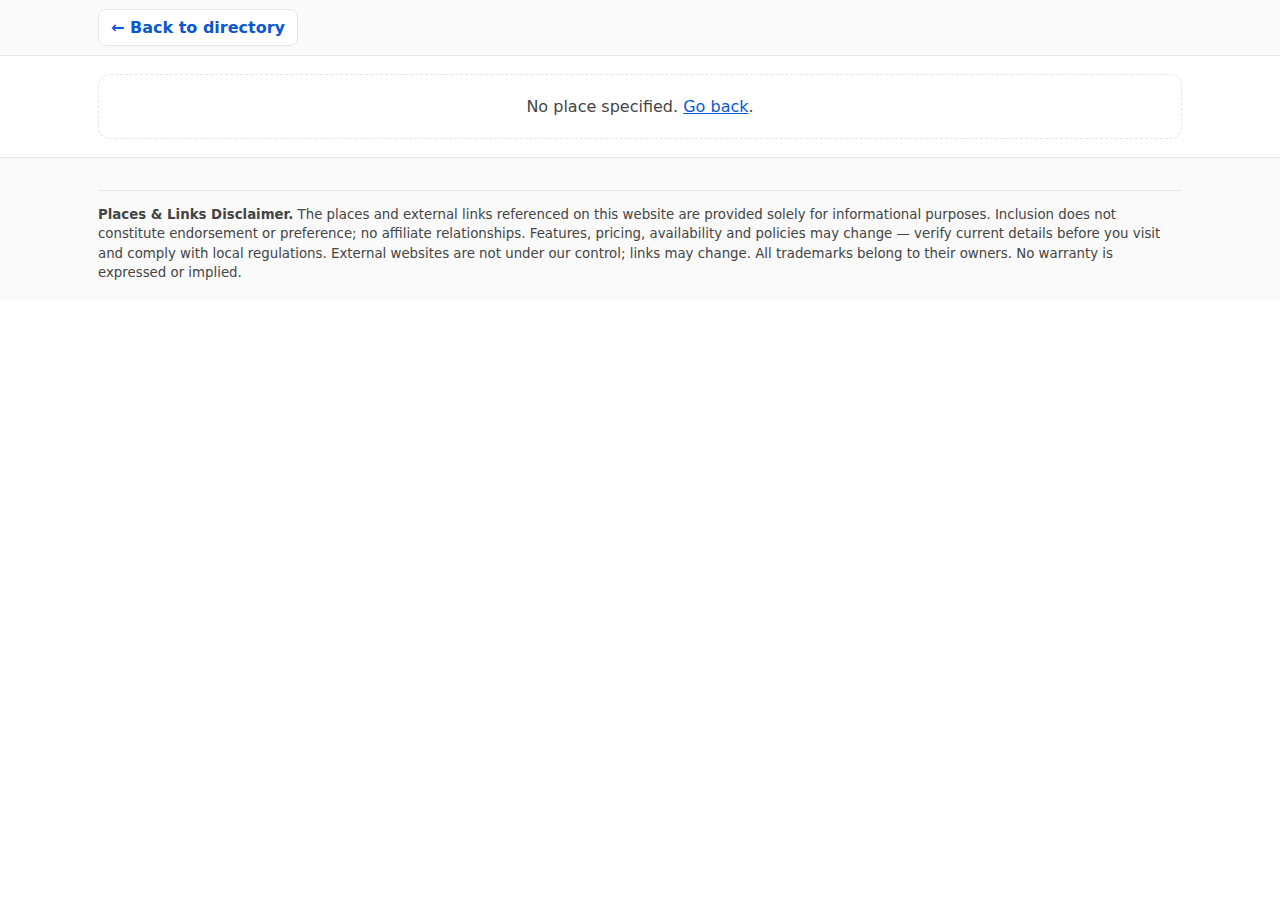
<file: tool.html>
<!-- FILE: tool.html -->
<!doctype html>
<html lang="en">
<head>
  <!-- Basics -->
  <meta charset="utf-8" />
  <meta name="viewport" content="width=device-width, initial-scale=1" />

  <!-- ✅ Placeholders for per-tool SEO (will be updated dynamically via JS) -->
  <title>Place — Best Muscat Directory</title>
  <meta name="description" content="" />

  <link rel="canonical" href="" />

  <meta property="og:type" content="article" />
  <meta property="og:title" content="" />
  <meta property="og:description" content="" />
  <meta property="og:url" content="" />
  <meta property="og:image" content="assets/og-default.jpg" />

  <meta name="twitter:card" content="summary_large_image" />
  <meta name="twitter:title" content="" />
  <meta name="twitter:description" content="" />
  <meta name="twitter:image" content="assets/og-default.jpg" />

  <!-- Favicon & CSS -->
  <link rel="icon" href="favicon.ico" />
  <link rel="stylesheet" href="assets/styles.css" />

  <!-- Performance: preconnect/dns-prefetch to icon providers -->
  <link rel="preconnect" href="https://icon.horse" crossorigin>
  <link rel="preconnect" href="https://www.google.com" crossorigin>
  <link rel="dns-prefetch" href="//icon.horse">
  <link rel="dns-prefetch" href="//www.google.com">


  <!-- Keep your existing helper scripts -->
  <script>
    // Simple utility to get query string param
    function qp(name){ const u=new URL(location.href); return u.searchParams.get(name); }
    function esc(s){ return String(s||"").replace(/[&<>\"']/g, c => ({'&':'&amp;','<':'&lt;','>':'&gt;','"':'&quot;',"'":'&#39;'}[c])); }
    // The Best Muscat directory does not use pricing badges or feature icons.
    function pricingBadge(){ return ""; }
    function iconRow(){ return ""; }
  </script>
</head>

<body>
  <header>
    <div class="wrap">
      <a href="index.html" class="link-btn">← Back to directory</a>
    </div>
  </header>

  <main>
    <div class="wrap" id="tool-wrap">
      <!-- Populated by script -->
    </div>
  </main>

  <footer>
    <div class="wrap">
      <hr class="sep" />
      <small class="disclaimer">
        <strong>Places & Links Disclaimer.</strong> The places and external links referenced on this website are provided solely for informational purposes. Inclusion does not constitute endorsement or preference; no affiliate relationships. Features, pricing, availability and policies may change — verify current details before you visit and comply with local regulations. External websites are not under our control; links may change. All trademarks belong to their owners. No warranty is expressed or implied.
      </small>
    </div>
  </footer>
  <!-- Load shared helpers + SEO logic (CONFIG, setMeta/setOG/setCanonical/addJSONLD, Step 4 router) -->
  <script src="assets/app.js"></script>

  <script>
    (async function(){
      const slug = qp("slug") || qp("id");
      const wrap = document.getElementById("tool-wrap");
      if (!slug) {
        wrap.innerHTML = `<div class="empty">No place specified. <a href="index.html">Go back</a>.</div>`;
        return;
      }
      let tools = [];
      try {
        const res = await fetch("data/tools.json",{cache:"no-store"});
        tools = await res.json();
      } catch (e) {
        wrap.innerHTML = `<div class="empty">Could not load <code>data/tools.json</code>. <a href="index.html">Back</a>.</div>`;
        return;
      }
      const tool = tools.find(t => t.slug === slug || t.id === slug);
      if (!tool) {
        wrap.innerHTML = `<div class="empty">Place not found. <a href="index.html">Back</a>.</div>`;
        return;
      }

      // Build detailed header section
      const badgeHTML = (tool.badges || []).map(b => `<span class="badge highlight">${esc(b)}</span>`).join(" ");
      const ratingChip = tool.rating_overall ? `<span class="rating-chip">${esc(tool.rating_overall.toFixed(2))}</span>` : '';
      const addressLine = tool.address_full ? `<p class="address">${esc(tool.address_full)}</p>` : '';
      // Meta pills: status, busyness, price and first cuisine
      const metaPills = [];
      if (tool.status) metaPills.push(`<span class="pill status-${tool.status.toLowerCase()}">${esc(tool.status)}</span>`);
      if (tool.busyness) metaPills.push(`<span class="pill">${esc(tool.busyness)}</span>`);
      if (tool.price) metaPills.push(`<span class="pill">${esc(tool.price)}</span>`);
      if (tool.cuisines && tool.cuisines.length) metaPills.push(`<span class="pill">${esc(tool.cuisines.join(', '))}</span>`);
      // Action buttons
      const actions = [];
      // Share button always present
      actions.push(`<button class="btn share" id="share-link">Share Link</button>`);
      // Visit website
      if (tool.actions && tool.actions.website) actions.push(`<a class="btn primary" href="${esc(tool.actions.website)}" target="_blank" rel="noopener">Visit</a>`);
      // Call
      if (tool.actions && tool.actions.phone) actions.push(`<a class="btn" href="tel:${esc(tool.actions.phone)}">Call</a>`);
      // Go (maps)
      if (tool.actions && tool.actions.maps_url) actions.push(`<a class="btn" href="${esc(tool.actions.maps_url)}" target="_blank" rel="noopener">Go</a>`);
      const headerHTML = `
        <div class="detail-header">
          <div class="badges">${badgeHTML}</div>
          <h1>${esc(tool.name)}</h1>
          ${ratingChip}
          ${addressLine}
          <div class="meta-pills">${metaPills.join(' ')}</div>
          <div class="actions">${actions.join(' ')}</div>
        </div>
      `;

      // Sticky sub‑navigation
      const navLinks = [];
      if (tool.subscores) navLinks.push('<a href="#rating">Rating</a>');
      if (tool.hours) navLinks.push('<a href="#hours">Opening Hours</a>');
      if (tool.location) navLinks.push('<a href="#location">Location</a>');
      if (tool.faqs && tool.faqs.length) navLinks.push('<a href="#faqs">FAQs</a>');
      const navHTML = navLinks.length ? `<nav class="sticky-nav"><ul>${navLinks.map(l=>`<li>${l}</li>`).join('')}</ul></nav>` : '';

      // Hero image (use logo as fallback)
      const heroHTML = tool.logo ? `<img class="hero-img" src="${esc(tool.logo)}" alt="${esc(tool.name)}">` : '';

      // About section
      const aboutHTML = tool.about && tool.about.length ? `<section id="about" class="section"><h2>About</h2>${tool.about.map(p => `<p>${esc(p)}</p>`).join('')}</section>` : '';

      // Rating & methodology section
      let ratingSection = '';
      if (tool.subscores) {
        const subs = Object.keys(tool.subscores).map(key => `<span class="subscore">${esc(key)} ${esc(tool.subscores[key].toFixed(2))}</span>`).join(' ');
        ratingSection = `<section id="rating" class="section"><h2>Rating</h2>
          ${tool.verified ? '<p><strong>bestMuscat Verified</strong></p>' : ''}
          <p style="font-size:2rem; font-weight:700; margin:0 0 6px;">${esc(tool.rating_overall.toFixed(2))}<small>/10</small></p>
          <p>${esc(tool.methodology_note || '')}</p>
          <div class="subscores">${subs}</div>
        </section>`;
      }

      // Public sentiment card
      let sentimentHTML = '';
      if (tool.public_sentiment) {
        sentimentHTML = `<div class="card-block"><h3>Public Review Sentiment</h3>
          <p>Based on ${esc(String(tool.public_sentiment.count))} ${esc(tool.public_sentiment.source)}</p>
          <p>${esc(tool.public_sentiment.summary || '')}</p>
          <p style="font-size:0.8rem; color:#777;">Last updated ${esc(tool.public_sentiment.last_updated)}</p>
        </div>`;
      }

      // Best times card
      let bestTimesHTML = '';
      if (tool.best_times && tool.best_times.length) {
        const chips = tool.best_times.map(bt => `<span class="chip">${esc(bt.label)} — ${esc(bt.window)}</span>`).join(' ');
        bestTimesHTML = `<div class="card-block"><h3>Best Times to Visit</h3>
          <p>${esc(tool.best_times_note || '')}</p>
          <div class="card-chips">${chips}</div>
        </div>`;
      }

      // Attributes grid
      let attributesHTML = '';
      if (tool.attributes) {
        const att = tool.attributes;
        const leftGroups = [];
        function tagGroup(label, arr) {
          if (!arr || !arr.length) return '';
          return `<div class="tag-group"><span class="label">${esc(label)}:</span><div class="tags">${arr.map(t => `<span class="tag">${esc(t)}</span>`).join(' ')}</div></div>`;
        }
        leftGroups.push(tagGroup('Category', att.category));
        leftGroups.push(tagGroup('Cuisine', att.cuisine));
        leftGroups.push(tagGroup('Meals', att.meals));
        leftGroups.push(tagGroup('Dishes', att.dishes));
        leftGroups.push(tagGroup('Amenities', att.amenities));
        leftGroups.push(tagGroup('Seating', att.seating));
        const leftHTML = leftGroups.filter(Boolean).join('');
        // Right table
        const rows = [];
        if (att.price_range && att.price_range.symbol) rows.push(`<tr><td>Price Range</td><td>${esc(att.price_range.symbol)} ${esc(att.price_range.approx_aed||'')}</td></tr>`);
        const rightHTML = `<table>${rows.join('')}</table>`;
        attributesHTML = `<section id="attributes" class="section"><h2>Details</h2><div class="attributes"><div class="attr-left">${leftHTML}</div><div class="attr-right">${rightHTML}</div></div></section>`;
      }

      // Opening hours section
      let hoursHTML = '';
      if (tool.hours) {
        const rows = Object.keys(tool.hours).map(day => `<tr><td>${esc(day)}</td><td>${esc(tool.hours[day][0])}</td><td>${esc(tool.hours[day][1])}</td></tr>`).join('');
        hoursHTML = `<section id="hours" class="section"><h2>${esc(tool.name)} Opening Hours</h2><table class="hours-table"><tr><th>Day</th><th>Opening</th><th>Closing</th></tr>${rows}</table></section>`;
      }

      // Location section
      let locationHTML = '';
      if (tool.location) {
        const loc = tool.location;
        const mapEmbed = loc.map_embed ? `<div class="map-embed">${loc.map_embed}</div>` : '';
        const websiteRow = loc.website ? `<p><a href="${esc(loc.website)}" target="_blank" rel="noopener">Website ↗</a></p>` : '';
        const phoneRow = loc.phone ? `<p><a href="tel:${esc(loc.phone)}">Call</a></p>` : '';
        const directionsRow = tool.actions && tool.actions.maps_url ? `<p><a href="${esc(tool.actions.maps_url)}" target="_blank" rel="noopener">Get Directions ↗</a></p>` : '';
        locationHTML = `<section id="location" class="section"><h2>Location</h2>${mapEmbed}<p><strong>Neighbourhood:</strong> ${esc(loc.neighborhood)}</p><p><strong>Address:</strong> ${esc(loc.address)}</p>${websiteRow}${phoneRow}${directionsRow}</section>`;
      }

      // FAQs section
      let faqsHTML = '';
      if (tool.faqs && tool.faqs.length) {
        const items = tool.faqs.map(f => `<div class="faq-item"><p class="q">${esc(f.q)}</p><p class="a">${esc(f.a)}</p></div>`).join('');
        faqsHTML = `<section id="faqs" class="section"><h2>FAQs</h2><div class="faqs">${items}</div></section>`;
      }

      // Related places (same as before)
      let related = tools.filter(t => t.slug !== tool.slug && (t.categories||[])[0] === (tool.categories||[])[0]).slice(0,6);
      const relHTML = related.map(t => `
        <article class="card">
          ${t.logo ? `<img class="logo" src="${esc(t.logo)}" alt="${esc(t.name)} logo" loading="lazy" />` : `<div class="logo">${esc((t.name||'').split(/\s+/).slice(0,2).map(p=>p[0]).join('').toUpperCase())}</div>`}
          <div style="flex:1">
            <div class="title">
              <h3 style="margin:0;font-size:1rem">${esc(t.name)}</h3>
              <span class="right">${pricingBadge(t.pricing)}</span>
            </div>
            <p style="margin:6px 0 8px; color:#333">${esc(t.tagline || (t.description||'').slice(0,120))}</p>
            <div class="badges">${(t.categories||[]).slice(0,2).map(c=>`<span class="badge">${esc(c)}</span>`).join(' ')}</div>
          </div>
          <div class="cta"><a href="tool.html?slug=${encodeURIComponent(t.slug)}">View</a></div>
        </article>
      `).join('');
      const relatedSection = `<hr class="sep" /><section><h2 style="font-size:1.1rem">Related places</h2><div class="related">${relHTML || '<div class="empty">No related places found.</div>'}</div></section>`;

      wrap.innerHTML = headerHTML + navHTML + heroHTML + aboutHTML + ratingSection + sentimentHTML + bestTimesHTML + attributesHTML + hoursHTML + locationHTML + faqsHTML + relatedSection;

      // Share button functionality
      const shareBtn = document.getElementById('share-link');
      if (shareBtn) {
        shareBtn.addEventListener('click', () => {
          navigator.clipboard.writeText(window.location.href).then(() => {
            const orig = shareBtn.textContent;
            shareBtn.textContent = 'Copied!';
            setTimeout(() => { shareBtn.textContent = orig; }, 2000);
          });
        });
      }

    })();
  </script>
</body>
</html>
</file>
<file: assets/styles.css>
/* FILE: assets/styles.css */
:root {
  --maxw: 1120px;
  --gap: 14px;
  --chip: #eef2f7;
  --chip-on:#d6e4ff;
  --muted:#555;
  --border:#e6e6e6;
  --bg:#fafafa;
  --brand:#0b57d0;
}
* { box-sizing: border-box; }
body { margin:0; font-family: system-ui, -apple-system, Segoe UI, Roboto, Arial, sans-serif; color:#111; background:#fff; }
a { color: var(--brand); }
header { border-bottom:1px solid var(--border); background:var(--bg); }
.wrap { max-width: var(--maxw); margin: 0 auto; padding: 18px; }
h1 { font-size: 1.6rem; margin: 0 0 6px; }
.lead { color: var(--muted); margin: 0 0 10px; }
.bar { display:flex; flex-wrap:wrap; gap: var(--gap); align-items:center; margin: 12px 0; }
.bar input[type="search"] { flex: 1 1 280px; padding:10px 12px; border:1px solid var(--border); border-radius:8px; }
.bar select { padding:10px 12px; border:1px solid var(--border); border-radius:8px; background:#fff; }
.chips { display:flex; flex-wrap:wrap; gap:8px; margin: 12px 0; }
.chip { padding:8px 10px; border-radius:999px; background:var(--chip); cursor:pointer; border:1px solid var(--border); user-select:none; }
.chip[aria-pressed="true"] { background: var(--chip-on); border-color:#a3c0ff; }
.count { color: var(--muted); font-size: 0.95rem; margin: 6px 0 12px; }
/* Layout the results in a responsive three‑column grid. auto‑fill ensures we get
   as many columns as will fit, down to a minimum width of 280px. */
.grid {
  display: grid;
  grid-template-columns: repeat(auto-fill, minmax(280px, 1fr));
  gap: var(--gap);
}
.card {
  border:1px solid var(--border);
  border-radius:12px;
  background:#fff;
  display:flex;
  flex-direction:column;
  overflow:hidden;
}
/* The first child of the card is the logo link wrapping the image or initials.
   Make it span the full width and maintain a fixed height. */
.card .logo-link {
  display:block;
}
.card .logo {
  width:100%;
  height:180px;
  object-fit:cover;
  border-radius:12px 12px 0 0;
  background:#f3f3f3;
  display:flex;
  align-items:center;
  justify-content:center;
  font-weight:700;
  font-size:2rem;
}
.title {
  display:flex;
  align-items:center;
  gap:8px;
  flex-wrap:wrap;
  margin-bottom:4px;
}
.badges { display:flex; gap:6px; flex-wrap:wrap; margin-top:6px; }
.badge { background:#f1f1f1; border-radius:999px; padding:2px 8px; font-size:.8rem; border:1px solid var(--border); }
.tags { display:flex; gap:6px; flex-wrap:wrap; margin-top:6px; }
.tag { background:#fafafa; border:1px dashed var(--border); border-radius:6px; padding:2px 6px; font-size:.8rem; color:#333; }
.cta {
  margin-top:12px;
}
.cta a {
  display:inline-block;
  padding:8px 10px;
  border-radius:8px;
  background:var(--brand);
  color:#fff;
  text-decoration:none;
  font-weight:600;
}
nav.pagination { display:flex; justify-content:center; align-items:center; gap:10px; margin: 18px 0; }
nav.pagination button { padding:8px 12px; border-radius:8px; border:1px solid var(--border); background:#fff; cursor:pointer; }
nav.pagination button[disabled]{ opacity:.5; cursor:not-allowed; }
details.checklist { border:1px solid var(--border); border-radius:12px; padding:12px 14px; background:#fff; margin: 18px 0; }
footer { border-top:1px solid var(--border); background:var(--bg); }
small.disclaimer { display:block; color:#444; line-height:1.45; }
.empty { padding:22px; border:1px dashed var(--border); border-radius:12px; background:#fff; text-align:center; color:#444; }
.meta { display:flex; gap:8px; align-items:center; color:#444; font-size:.9rem; }
.icons { display:none; }
.right { display:none; }
.toolbar { display:flex; flex-wrap:wrap; gap: var(--gap); align-items:center; justify-content:space-between; }
.link-btn { padding:8px 12px; border-radius:8px; border:1px solid var(--border); background:#fff; text-decoration:none; color:var(--brand); font-weight:600;}
.visually-hidden { position:absolute !important; height:1px; width:1px; overflow:hidden; clip:rect(1px,1px,1px,1px); white-space:nowrap; }
hr.sep { border:0; border-top:1px solid var(--border); margin:14px 0; }
.tool-hero { display:flex; gap:14px; align-items:flex-start; }
.tool-hero .logo { width:80px; height:80px; font-size:1.2rem; }
.related { display:grid; grid-template-columns: repeat(1, minmax(0,1fr)); gap: var(--gap); }
@media (min-width:700px){ .related{ grid-template-columns: repeat(2, minmax(0,1fr)); } }

/* button styles (added 2025-08-24) */
.pager-numbers { display: inline-flex; gap: 6px; align-items: center; margin: 0 10px; flex-wrap: wrap; }
.page-btn { border: 1px solid #ddd; background: #fff; border-radius: 8px; padding: 4px 10px; font-size: 0.95rem; cursor: pointer; }
.page-btn:hover { background: #f6f6f6; }
.page-btn.active { background: #111; color: #fff; border-color: #111; }
.dots { color: #999; padding: 0 2px; }

/* Primary (blue) chip */
.chip--primary {
  background: #0b5fff;
  color: #fff;
  border-color: #0b5fff;
}
.chip--primary:hover { background: #0a52e3; border-color: #0a52e3; }
.chip--primary:active { transform: translateY(1px); }
.chip--primary:focus-visible { outline: 2px solid #0b5fff; outline-offset: 2px; }

/* Extra safety: if the element has the id, make it blue even without the class */
#clear-filters {
  background: #0b5fff;
  color: #fff;
  border-color: #0b5fff;
}

/* -------------------------------------------
   Category chip counts (little number badges)
   - Shows a small rounded badge with the count
   - Turns inverted when the chip is active
   ------------------------------------------- */

/* Default badge on all chips */
.chip .chip-count {
  margin-left: .4rem;     /* space between label and badge */
  background: #eee;       /* light gray badge background */
  border-radius: 10px;    /* pill shape */
  padding: 0 .45rem;      /* horizontal padding for legibility */
  font-size: .85em;       /* slightly smaller than chip text */
}

/* When a chip is active/pressed, invert the badge for contrast */
.chip.active .chip-count {
  background: #111;       /* match active chip’s dark background */
  color: #fff;            /* white text for contrast */
}

/* -------------------------------------------
   Best Things to Do Section
   Inspired by bestdubai.com
   ------------------------------------------- */
.best-things {
  margin: 30px 0;
  padding-top: 10px;
}
.best-things .section-head {
  margin-bottom: 20px;
}
.best-things .section-head h2 {
  font-size: 1.6rem;
  margin-bottom: 6px;
}
.best-things .section-head .tagline {
  color: var(--muted);
  font-size: 0.95rem;
  max-width: 650px;
  line-height: 1.4;
  margin: 0 0 12px;
}
.best-things .tabs {
  display: flex;
  align-items: center;
  flex-wrap: wrap;
  gap: 10px;
  margin-top: 10px;
}
.best-things .tabs .tab {
  padding: 8px 14px;
  border-radius: 20px;
  border: 1px solid var(--border);
  background: var(--chip);
  cursor: pointer;
  font-weight: 600;
}
.best-things .tabs .tab.active {
  background: var(--brand);
  color: #fff;
  border-color: var(--brand);
}
.best-things .tabs .see-all {
  margin-left: auto;
  text-decoration: none;
  font-size: 0.9rem;
  font-weight: 600;
  color: var(--brand);
}
.best-things-content {
  display: flex;
  flex-wrap: wrap;
  gap: var(--gap);
}
.featured-card {
  flex: 1 1 58%;
  border: 1px solid var(--border);
  border-radius: 12px;
  background: #fff;
  overflow: hidden;
  display: flex;
  flex-direction: column;
  min-width: 300px;
}
.featured-card img {
  width: 100%;
  height: 240px;
  object-fit: cover;
  display: block;
}
.featured-card .content {
  padding: 16px;
}
.featured-card .rank {
  font-size: 0.8rem;
  font-weight: 700;
  color: var(--brand);
  margin-bottom: 4px;
}
.featured-card .name {
  font-size: 1.4rem;
  font-weight: 700;
  margin: 0;
}
.featured-card .meta {
  margin-top: 4px;
  font-size: 0.9rem;
  color: var(--muted);
}
.featured-card .desc {
  margin-top: 10px;
  font-size: 0.95rem;
  line-height: 1.4;
}
.featured-card .score-box {
  margin-top: 14px;
  display: flex;
  flex-wrap: wrap;
  gap: 8px;
  align-items: flex-start;
}
.score-summary {
  font-size: 2rem;
  font-weight: 700;
  color: var(--brand);
  margin-right: 12px;
}
.score-summary small {
  font-size: 0.8rem;
  font-weight: 600;
  color: #666;
}
.score-breakdown {
  display: grid;
  grid-template-columns: 1fr 1fr;
  gap: 6px 12px;
  font-size: 0.85rem;
}
.score-breakdown span {
  display: flex;
  justify-content: space-between;
}
.top-listings {
  flex: 1 1 38%;
  display: flex;
  flex-direction: column;
  gap: var(--gap);
  min-width: 250px;
}
.listing-card {
  display: flex;
  align-items: center;
  border: 1px solid var(--border);
  border-radius: 12px;
  background: #fff;
  overflow: hidden;
}
.listing-card img {
  width: 88px;
  height: 88px;
  object-fit: cover;
  flex-shrink: 0;
}
.listing-card .info {
  padding: 10px 12px;
  flex: 1;
}
.listing-card .info .name {
  font-size: 1.05rem;
  font-weight: 600;
  margin: 0 0 4px;
}
.listing-card .info .sub {
  font-size: 0.8rem;
  color: var(--muted);
  margin: 0;
}
.listing-card .info .status {
  font-size: 0.75rem;
  font-weight: 600;
  padding: 2px 6px;
  border-radius: 8px;
  margin-top: 4px;
  display: inline-block;
}
.listing-card .info .status.open {
  background: #e8f7e8;
  color: #107810;
}
.listing-card .info .status.closed {
  background: #fbeaea;
  color: #a42525;
}
.listing-card .score {
  padding: 0 10px;
  font-weight: 700;
  color: #0a762e;
  font-size: 1rem;
}
@media (max-width: 800px) {
  .best-things-content {
    flex-direction: column;
  }
  .featured-card, .top-listings {
    flex: 1 1 100%;
  }
}

/* -------------------------------------------
   Subscribe box styles (newsletter signup)
   - Lightweight, accessible layout that works on mobile
   - Matches your existing visual tone
   ------------------------------------------- */
.subscribe {
  margin: 24px 0;
  padding: 16px;
  background: #f8f9fb;
  border: 1px solid #e6e8eb;
  border-radius: 12px;
}
.subscribe h2 {
  margin: 0 0 8px;
  font-size: 1.12rem;
}
.subscribe .small {
  font-size: .9rem;
  color: #666;
  margin: 0 0 8px;
}
.subscribe form {
  display: flex;
  gap: 8px;
  flex-wrap: wrap;              /* stack on small screens */
  align-items: center;
  margin: 6px 0;
}
/* Style both name (text) and email inputs in the subscribe box */
.subscribe input[type="text"],
.subscribe input[type="email"] {
  flex: 1;
  min-width: 220px;
  padding: 10px 12px;
  border: 1px solid #d0d5dd;
  border-radius: 10px;
}
.subscribe .consent {
  font-size: .9rem;
  color: #444;
  display: flex;
  align-items: center;
  gap: 6px;
}
.subscribe button {
  padding: 10px 14px;
  border-radius: 10px;
  border: 1px solid #0b5fff;
  background: #0b5fff;
  color: #fff;
  cursor: pointer;
}
.subscribe button:hover {
  background: #0a52e3;
  border-color: #0a52e3;
}

/* Screen-reader-only utility (already used elsewhere) */
.sr-only {
  position: absolute; width: 1px; height: 1px; padding: 0; margin: -1px;
  overflow: hidden; clip: rect(0,0,0,0); white-space: nowrap; border: 0;
}

/* -------------------------------------------
   Category chip counts (little number badges)
   - Shows a small rounded badge with the count
   - Turns inverted when the chip is active
   ------------------------------------------- */
.chip .chip-count {
  margin-left: .4rem;     /* space between label and badge */
  background: #eee;       /* light gray badge background */
  border-radius: 10px;    /* pill shape */
  padding: 0 .45rem;      /* horizontal padding for legibility */
  font-size: .85em;       /* slightly smaller than chip text */
}
.chip.active .chip-count {
  background: #111;       /* match active chip’s dark background */
  color: #fff;            /* white text for contrast */
}

/* ===== Book Banner (index.html) ===== */
.book-banner {
  margin: 32px 0 16px;
  background: linear-gradient(135deg, #f6f8ff 0%, #eef3ff 100%);
  border: 1px solid var(--border);
  border-radius: 14px;
  box-shadow: 0 6px 18px rgba(17,24,39,.05);
}
.book-banner__inner {
  max-width: var(--maxw);
  margin: 0 auto;
  padding: 22px;
  display: grid;
  grid-template-columns: 1fr;
  gap: 18px;
}
@media (min-width: 900px) {
  .book-banner__inner {
    grid-template-columns: 1.3fr 1fr; /* text left, visual right */
    align-items: center;
  }
}
.book-banner__title {
  margin: 0;
  font-size: 1.5rem;
  line-height: 1.2;
}
.book-banner__subtitle {
  margin: 4px 0 12px;
  font-size: 1rem;
  color: var(--muted);
}
.book-banner__blurb {
  margin: 0 0 10px;
  color: #222;
}
.book-banner__points {
  margin: 0 0 14px;
  padding-left: 18px;
}
.book-banner__points li { margin: 6px 0; }

.book-banner__ctas {
  display: flex;
  flex-wrap: wrap;
  gap: 10px;
  margin: 6px 0 6px;
}
.btn {
  display: inline-block;
  text-decoration: none;
  border-radius: 10px;
  padding: 10px 14px;
  border: 1px solid #d9e2ff;
  font-weight: 600;
}
.btn.primary {
  background: #0b57d0;
  color: #fff;
  border-color: #0b57d0;
}
.btn.primary:hover { filter: brightness(0.95); }
.btn.subtle {
  background: #fff;
  color: #0b57d0;
}
.btn.subtle:hover { background: #f5f7ff; }

.book-banner__note {
  margin: 8px 0 0;
  font-size: .95rem;
  color: #333;
}

.book-banner__stats {
  display: flex;
  flex-wrap: wrap;
  gap: 10px 14px;
  margin-top: 10px;
  font-size: .9rem;
  color: #333;
}
@media (max-width: 700px) {
  .book-banner__stats { display: none; }
}

/* Right-side visual */
.book-banner__visual {
  display: grid;
  place-items: center;
}
.book-banner__visual img {
  width: 260px;
  height: auto;
  border-radius: 10px;
  box-shadow: 0 12px 24px rgba(17,24,39,.15);
  border: 1px solid var(--border);
  background: #fff;
}

/* ================================
   Book Banner: Note styling
   -------------------------------
   This styles the "living appendix"
   message that appears above the
   book title in the banner.
   ================================ */
.book-banner__note {
  margin: 0 0 14px;     /* add bottom spacing before the title */
  font-size: 1rem;      /* keep text at a readable base size */
  color: #111;          /* dark neutral text color for emphasis */
}

/* When the note text is wrapped in <strong><em>...</em></strong>,
   apply a branded highlight style (blue, italic, bold). */
.book-banner__note strong em {
  color: #0b57d0;       /* brand blue highlight */
  font-style: italic;   /* italic for emphasis */
  font-weight: 600;     /* semi-bold weight for visibility */
}

/* Reserve space for logos so cards don't jump when images load */
.card .logo,
.logo-link .logo,
img.logo {
  width: 64px;
  height: 64px;
  flex: 0 0 64px;
  object-fit: contain;
}

/* Chip count bubble: reserve space so chip width doesn't jump */
.chip .chip-count {
  display: inline-block;
  min-width: 1.8em;
  text-align: center;
}

/* Paint large lists faster; the browser can skip offscreen cards */
.card {
  content-visibility: auto;
  contain-intrinsic-size: 200px;
}
/* ==============================
   HERO (Top Banner)
   ============================== */
.hero {
  display: flex;
  justify-content: center;
  padding: 24px 18px 12px;
}

.hero-card {
  width: 100%;
  max-width: var(--maxw); /* aligns with .wrap */
  background: #0b2a57;            /* deep navy */
  color: #fff;
  border-radius: 28px;
  padding: 44px 28px;
  text-align: center;
  box-shadow: 0 10px 30px rgba(0,0,0,.18);
}

.hero-logo {
  height: 48px;                    /* tweak if your logo looks too small/big */
  margin-bottom: 10px;
  object-fit: contain;
}

.hero-title {
  font-size: 42px;
  line-height: 1.2;
  font-weight: 800;
  margin: 6px 0 10px;
}

.hero-subtitle {
  font-size: 18px;
  line-height: 1.6;
  opacity: .95;
  margin: 0 auto 18px;
  max-width: 720px;
}

.hero-try {
  display: inline-flex;
  align-items: center;
  gap: 10px;
  flex-wrap: wrap;
  justify-content: center;
  margin-top: 8px;
}

.hero-try > span {
  opacity: .9;
}

.hero .chip {
  display: inline-block;
  font-size: 14px;
  padding: 8px 12px;
  border-radius: 999px;
  background: #ffffff;
  color: #0b2a57;
  text-decoration: none;
  border: 1px solid rgba(255,255,255,.6);
  transition: transform .08s ease, box-shadow .12s ease;
}

.hero .chip:hover {
  transform: translateY(-1px);
  box-shadow: 0 4px 14px rgba(0,0,0,.18);
}

/* Rounded container edges on very small screens look better with tighter radius */
@media (max-width: 520px) {
  .hero-card { border-radius: 20px; padding: 28px 18px; }
  .hero-title { font-size: 32px; }
  .hero-subtitle { font-size: 16px; }
}

/* ==============================
   STICKY HEADER
   ============================== */
.site-header {
  position: sticky;
  top: 0;
  z-index: 1000;
  background: #ffffff;
  border-bottom: 1px solid #ddd;
}

.header-wrap {
  max-width: 1200px;
  margin: 0 auto;
  padding: 10px 20px;
  display: flex;
  align-items: center;
  justify-content: space-between;
  gap: 20px;
}

.header-logo img {
  height: 40px;
  display: block;
}

.header-search {
  flex: 1;
  display: flex;
  justify-content: center;
}

.header-search input {
  width: 100%;
  max-width: 480px;
  padding: 8px 12px;
  border: 1px solid #ccc;
  border-radius: 6px;
  font-size: 15px;
}

.header-actions {
  display: flex;
  align-items: center;
}

.btn-suggest {
  display: inline-block;
  background: #0b2a57;
  color: #fff;
  padding: 8px 14px;
  border-radius: 6px;
  font-size: 14px;
  text-decoration: none;
  transition: background .2s;
}

.btn-suggest:hover {
  background: #0d356e;
}

/* =========================================
   CARD: Top-image layout (3-col grid friendly)
   ========================================= */
.card.card--place {
  display: flex;
  flex-direction: column;
  background: #fff;
  border: 1px solid #e7e7e7;
  border-radius: 16px;
  overflow: hidden;                /* so the image corners are rounded */
  box-shadow: 0 4px 14px rgba(0,0,0,.04);
  transition: transform .08s ease, box-shadow .12s ease;
}

.card.card--place:hover {
  transform: translateY(-2px);
  box-shadow: 0 10px 24px rgba(0,0,0,.08);
}

.card-img {
  display: block;
  width: 100%;
  height: 190px;                   /* adjust to taste (160–220 looks good) */
  background: #f4f6f8;
  position: relative;
}

.card-img img {
  width: 100%;
  height: 100%;
  object-fit: cover;               /* full-bleed */
  display: block;
}

.card-img.img-fallback {
  background: linear-gradient(135deg, #0b2a57 0%, #174a8b 100%);
  color: #fff;
}

.card-img .img-placeholder {
  width: 100%;
  height: 100%;
  font-weight: 800;
  font-size: 42px;
  letter-spacing: 1px;
  display: flex;
  align-items: center;
  justify-content: center;
}

.card-body {
  padding: 12px 14px 14px;
  display: flex;
  flex-direction: column;
  gap: 8px;
}

.card-title {
  margin: 0;
  font-size: 1.05rem;
  line-height: 1.35;
}

.card-title .card-link {
  color: inherit;
  text-decoration: none;
}

.card-title .card-link:hover {
  text-decoration: underline;
}

.card-sub {
  margin: 0;
  color: #333;
}

.card .badges,
.card .tags {
  display: flex;
  gap: 6px;
  flex-wrap: wrap;
}

.card .badge {
  background: #eef2f7;
  color: #243447;
  padding: 4px 8px;
  border-radius: 999px;
  font-size: 12px;
}

.card .tag {
  background: #fafafa;
  border: 1px solid #eee;
  color: #444;
  padding: 4px 8px;
  border-radius: 999px;
  font-size: 12px;
}

.card .cta {
  margin-top: 6px;
}

.card .cta a {
  display: inline-block;
  padding: 8px 12px;
  border-radius: 8px;
  text-decoration: none;
  background: #0b2a57;
  color: #fff;
  font-size: 14px;
}

.card .cta a:hover { background: #0d356e; }

/* Keep 3 columns behaving nicely on small screens */
@media (max-width: 1024px) { .card-img { height: 180px; } }
@media (max-width: 820px)  { .card-img { height: 170px; } }
@media (max-width: 680px)  { .card-img { height: 160px; } }

/* ==============================
   Category showcase (horizontal)
   ============================== */
.cat-section { margin: 24px 0 12px; }
.section-head {
  display: flex; align-items: center; justify-content: space-between;
  gap: 12px; margin-bottom: 12px;
}
.section-head h2 { margin: 0; font-size: 1.25rem; }
.section-head .see-all {
  text-decoration: none; font-weight: 600;
  display: inline-flex; align-items: center; gap: 6px;
}

.hscroll {
  display: flex; gap: 16px;
  overflow-x: auto; overflow-y: hidden;
  padding: 4px 2px 8px;
  scroll-snap-type: x proximity;
}
.hscroll::-webkit-scrollbar { height: 10px; }
.hscroll::-webkit-scrollbar-thumb { background: #d9d9d9; border-radius: 20px; }

.hscroll .card { 
  flex: 0 0 calc(33.333% - 11px);   /* show ~3 cards by default */
  min-width: 300px;                  /* ensures 3 visible on typical laptops */
  scroll-snap-align: start;
}

/* tighten on smaller screens */
@media (max-width: 1024px) { .hscroll .card { min-width: 280px; } }
@media (max-width: 820px)  { .hscroll .card { min-width: 260px; } }

/* Places to visit section */
.topics { margin: 24px 0 8px; }
.topics .section-head { display:flex; align-items:center; justify-content:space-between; margin-bottom:12px; }
.topics-list { display:flex; flex-wrap:wrap; gap:10px; }

/* =========================================
   Detail page enhancements
   These styles support the rich detail page layout for individual places.
   ========================================= */
.detail-header {
  margin-bottom: 16px;
}
.detail-header .badges {
  display: flex;
  flex-wrap: wrap;
  gap: 6px;
  margin-bottom: 6px;
}
.badge.highlight {
  background: #ffecd6;
  color: #bf5100;
  font-weight: 600;
}
.rating-chip {
  display: inline-block;
  background: #1d8a4a;
  color: #fff;
  padding: 4px 8px;
  border-radius: 999px;
  font-weight: 700;
  margin-left: 8px;
  font-size: 0.95rem;
}
.address {
  margin: 4px 0;
  color: #555;
  font-size: 0.9rem;
}
.meta-pills {
  display: flex;
  flex-wrap: wrap;
  gap: 6px;
  margin: 6px 0;
}
.pill {
  display: inline-block;
  padding: 4px 8px;
  border-radius: 999px;
  font-size: 0.75rem;
  background: #f2f4f7;
  color: #333;
}
.pill.status-open {
  background: #e5f5e9;
  color: #1d8a4a;
}
.pill.status-closed {
  background: #fdecea;
  color: #c23c3e;
}
.actions {
  display: flex;
  flex-wrap: wrap;
  gap: 8px;
  margin-top: 8px;
}
.actions .btn {
  display: inline-block;
  padding: 6px 12px;
  border-radius: 6px;
  font-size: 0.9rem;
  text-decoration: none;
  border: 1px solid #ddd;
  background: #fafafa;
  color: #0b2a57;
  transition: background .15s ease;
}
.actions .btn.primary {
  background: #0b2a57;
  color: #fff;
  border-color: #0b2a57;
}
.actions .btn:hover {
  background: #e8eef6;
}
.actions .btn.primary:hover {
  background: #174a8b;
}

.sticky-nav {
  position: sticky;
  top: 60px;
  z-index: 100;
  background: #fff;
  border-bottom: 1px solid #eee;
  margin-bottom: 16px;
}
.sticky-nav ul {
  list-style: none;
  display: flex;
  gap: 16px;
  margin: 0;
  padding: 8px 0;
}
.sticky-nav li a {
  color: #0b2a57;
  text-decoration: none;
  font-weight: 500;
  font-size: 0.9rem;
}
.sticky-nav li a:hover {
  text-decoration: underline;
}

.hero-img {
  width: 100%;
  height: 260px;
  object-fit: cover;
  border-radius: 12px;
  margin-bottom: 16px;
}

.section {
  margin-bottom: 24px;
}
.section h2 {
  margin-top: 0;
  font-size: 1.4rem;
  margin-bottom: 8px;
}

.subscores {
  display: flex;
  flex-wrap: wrap;
  gap: 8px;
  margin-top: 8px;
}
.subscore {
  display: inline-block;
  background: #eef2f7;
  border-radius: 999px;
  padding: 4px 8px;
  font-size: 0.8rem;
  color: #243447;
}

.card-block {
  background: #f9fafc;
  padding: 16px;
  border: 1px solid #eee;
  border-radius: 12px;
  margin-bottom: 16px;
}
.card-block h3 {
  margin-top: 0;
  margin-bottom: 8px;
  font-size: 1.2rem;
}
.card-chips {
  display: flex;
  flex-wrap: wrap;
  gap: 6px;
  margin-top: 8px;
}
.card-chips .chip {
  display: inline-block;
  padding: 4px 8px;
  border-radius: 999px;
  background: #eef2f7;
  font-size: 0.8rem;
  color: #0b2a57;
}

.attributes {
  display: flex;
  flex-wrap: wrap;
  gap: 20px;
}
.attr-left {
  flex: 2;
}
.attr-right {
  flex: 1;
}
.tag-group {
  margin-bottom: 8px;
}
.tag-group .label {
  font-weight: 600;
  margin-right: 4px;
}
.tag-group .tags {
  display: flex;
  flex-wrap: wrap;
  gap: 6px;
}
.tag-group .tag {
  background: #fafafa;
  border: 1px solid #eee;
  border-radius: 999px;
  padding: 4px 8px;
  font-size: 0.8rem;
  color: #444;
}

.hours-table {
  width: 100%;
  border-collapse: collapse;
}
.hours-table th,
.hours-table td {
  padding: 6px 8px;
  border-bottom: 1px solid #eee;
  text-align: left;
}
.hours-table th {
  font-weight: 600;
}
.map-embed {
  margin-bottom: 12px;
}
.faqs {
  margin-top: 12px;
}
.faq-item {
  margin-bottom: 12px;
}
.faq-item .q {
  font-weight: 600;
  margin-bottom: 4px;
}
.faq-item .a {
  margin: 0;
  color: #333;
}

@media (max-width: 768px) {
  .attributes {
    flex-direction: column;
  }
  .hero-img {
    height: 200px;
  }
  .sticky-nav {
    top: 50px;
  }
}

/* Layout for the Best Things buttons row */
.best-things .tabs {
  margin-top: 12px;
  margin-bottom: 16px; /* add space below the buttons */
  display: flex;
  flex-wrap: wrap;
  gap: 8px;
  align-items: center;
}

/* Keep the “See All →” link pushed to the right */
.best-things .tabs .see-all {
  margin-left: auto;
}

/* Make the “Related places” cards stack vertically with a full-width image */
.related .card {
  display: flex;
  flex-direction: column;  /* stack children vertically */
  padding: 0;              /* remove padding so the image touches the edges */
  border: 1px solid #e7e7e7;
  border-radius: 12px;
  overflow: hidden;
}

.related .card img.logo {
  width: 100%;
  height: 140px;           /* adjust height to taste */
  object-fit: cover;       /* ensure the photo fills the area */
  display: block;
}

/* Add some padding to the content area inside each related card */
.related .card > div {
  padding: 12px 14px;
}

/* Ensure the View button sits below the description */
.related .card .cta {
  margin-top: 8px;
}
</file>
